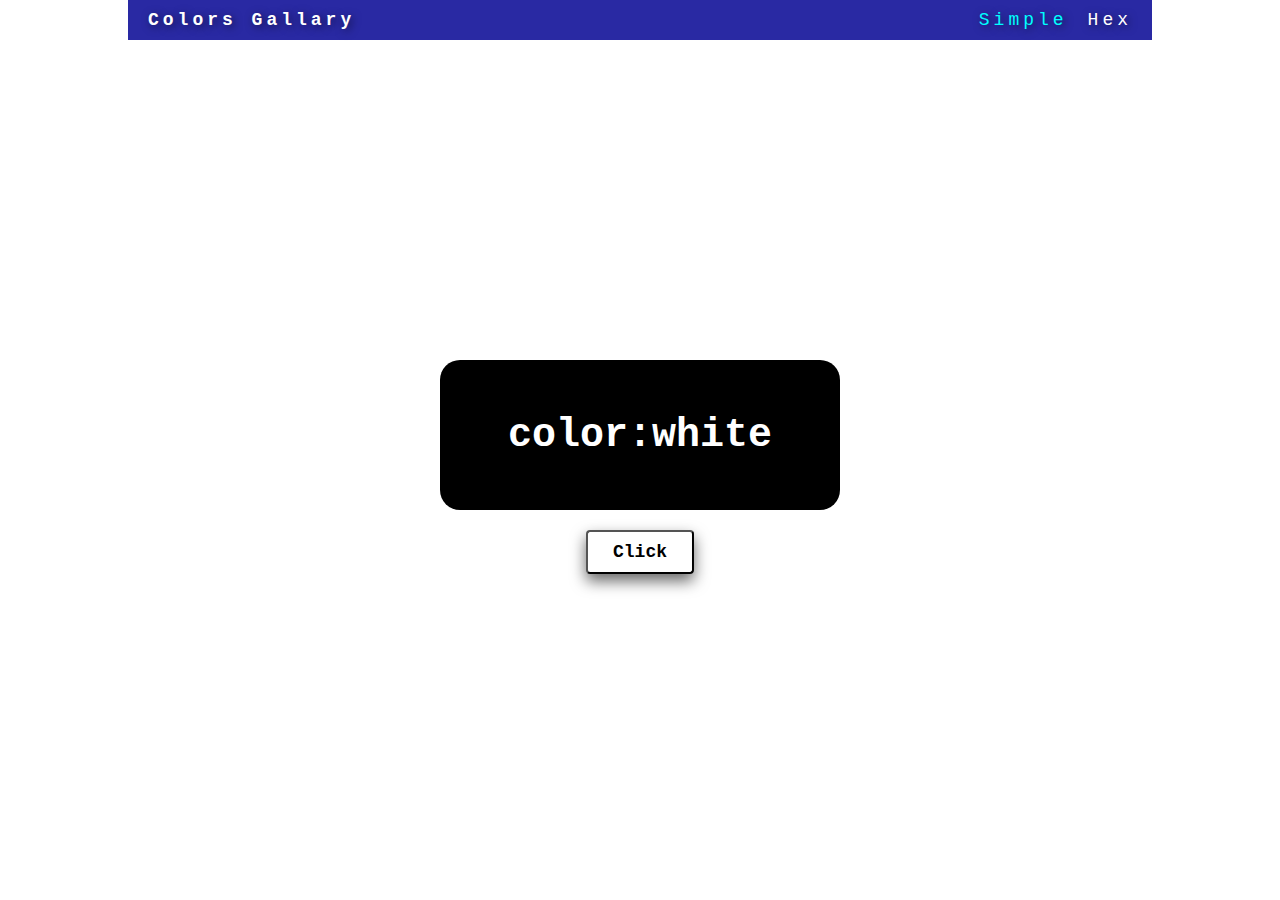
<file: index.html>
<!DOCTYPE html>
<html lang="en">
<head>
    <meta charset="UTF-8">
    <meta http-equiv="X-UA-Compatible" content="IE=edge">
    <meta name="viewport" content="width=device-width, initial-scale=1.0">
    <title>Document</title>
    <link rel="stylesheet" href="CSS/style.css">
</head>
<body>
    <nav id="nav-bar">
        <h4 class="nav-text">Colors Gallary</h4>
        <ul class="links">
            <li><a class="active" href="index.html">Simple</a></li>
            <li><a href="hex.html">Hex</a></li>
        </ul>
    </nav>

    <main id="main-container">
        <section class="first-sec">
            <h1>color:<span id="text">white</span></h1>
            <button id="btn">Click</button>
        </section>
    </main>

    <script src="JS Scripts/script.js"></script>
</body>
</html>
</file>
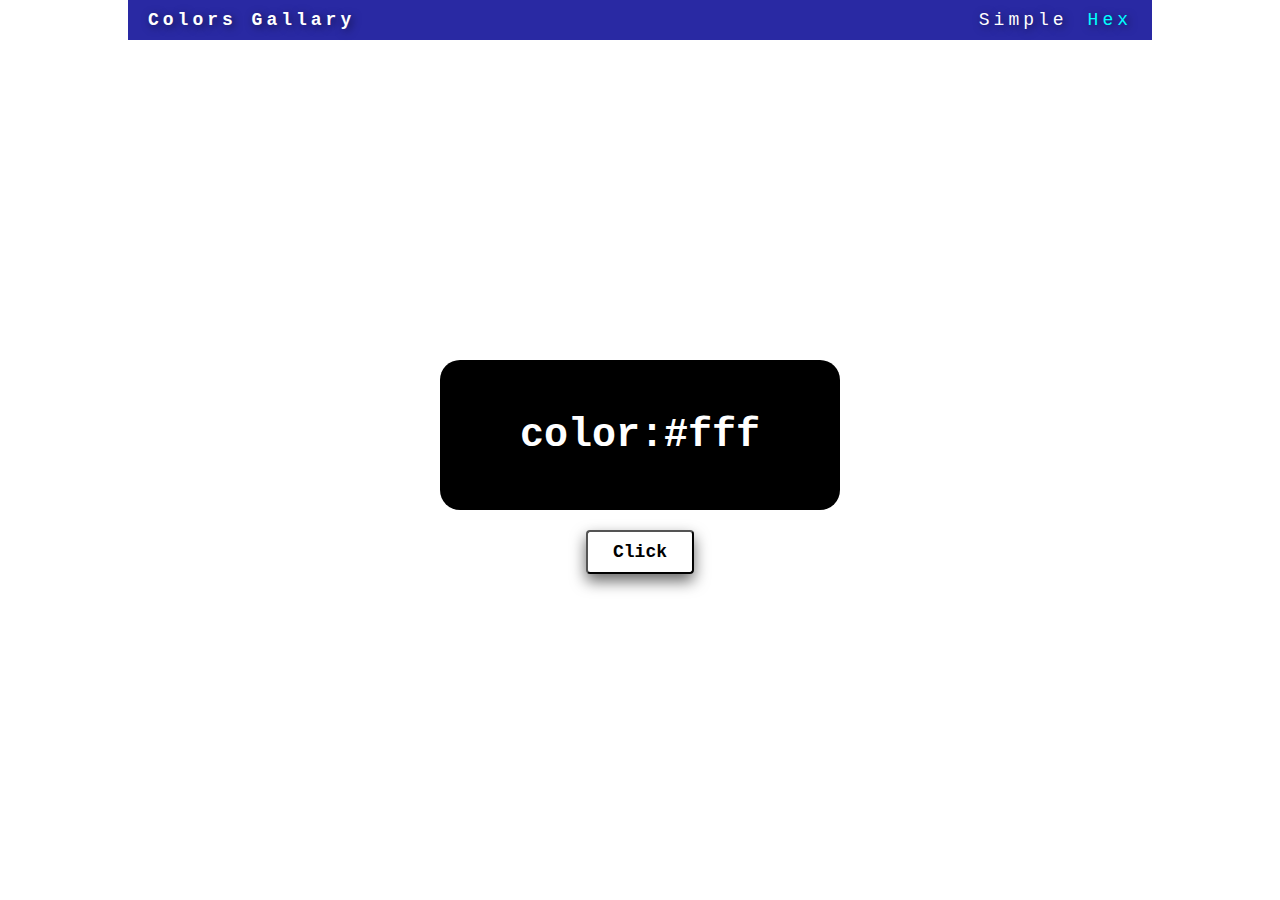
<file: hex.html>
<!DOCTYPE html>
<html lang="en"> 
<head>
    <meta charset="UTF-8">
    <meta http-equiv="X-UA-Compatible" content="IE=edge">
    <meta name="viewport" content="width=device-width, initial-scale=1.0">
    <title>Document</title>
    <link rel="stylesheet" href="CSS/style.css">
</head>
<body>
    <nav id="nav-bar">
        <h4 class="nav-text">Colors Gallary</h4>
        <ul class="links">
            <li><a href="index.html">Simple</a></li>
            <li><a class = "active" href="hex.html">Hex</a></li>
        </ul>
    </nav>

    <main id="main-container">
        <section class="first-sec">
            <h1>color:<span id="hex-text">#fff</span></h1>
            <button id="hex-btn">Click</button>
        </section>
    </main>

    <script src="JS Scripts/hex.js"></script>
</body>
</html>
</file>
<file: CSS/style.css>
*{
    box-sizing: border-box;
    margin:0;
    list-style-type: none;
    text-decoration: none;
    font-family:'Courier New', Courier, monospace;
}

#nav-bar{
    display: flex;
    justify-content: space-between;
    align-items: center;
    width:80vw;
    margin:0px auto;
    background-color: #2929a3;
    padding:10px 20px;
}
#nav-bar .nav-text{
    color:#fff;
    font-size: 18px;
    letter-spacing: 4px;
    text-shadow: 2px 2px 9px rgba(0, 0, 0, .6);
}
#nav-bar .links{
    display: flex;
}
#nav-bar .links li{
    margin-left:20px;
}
#nav-bar .links a{
    color:#fff;
    font-size: 18px;
    letter-spacing: 4px;
    text-shadow: 2px 2px 9px rgba(0, 0, 0, .6);
}
#nav-bar li .active{
    color:aqua;
}

#main-container{
    height:90vh;
    display: flex;
    justify-content: center;
    align-items: center;
}
#main-container .first-sec{
    position: relative;
}
#main-container .first-sec h1{
    background-color: black;
    color:#fff;
    width:400px;
    height:150px;
    border-radius: 20px;
    margin-bottom:20px;
    display: flex;
    justify-content: center;
    align-items:center;
    font-size: 40px;
}
#main-container .first-sec button{
    position: absolute;
    left:50%;
    transform: translateX(-50%);
    padding:10px 25px;
    border-radius: 4px;
    background-color: transparent;
    font-size: 18px;
    font-weight: 600;
    box-shadow: 0px 7px 15px rgba(0, 0, 0, .6);
}


@media screen and (min-width:320px) and (max-width:480px) {
    #nav-bar {
        width: 100vw;
    }

    #main-container .first-sec h1 {
        width: 213px;
        height: 105px;
        font-size: 22px;
    }
}
</file>
